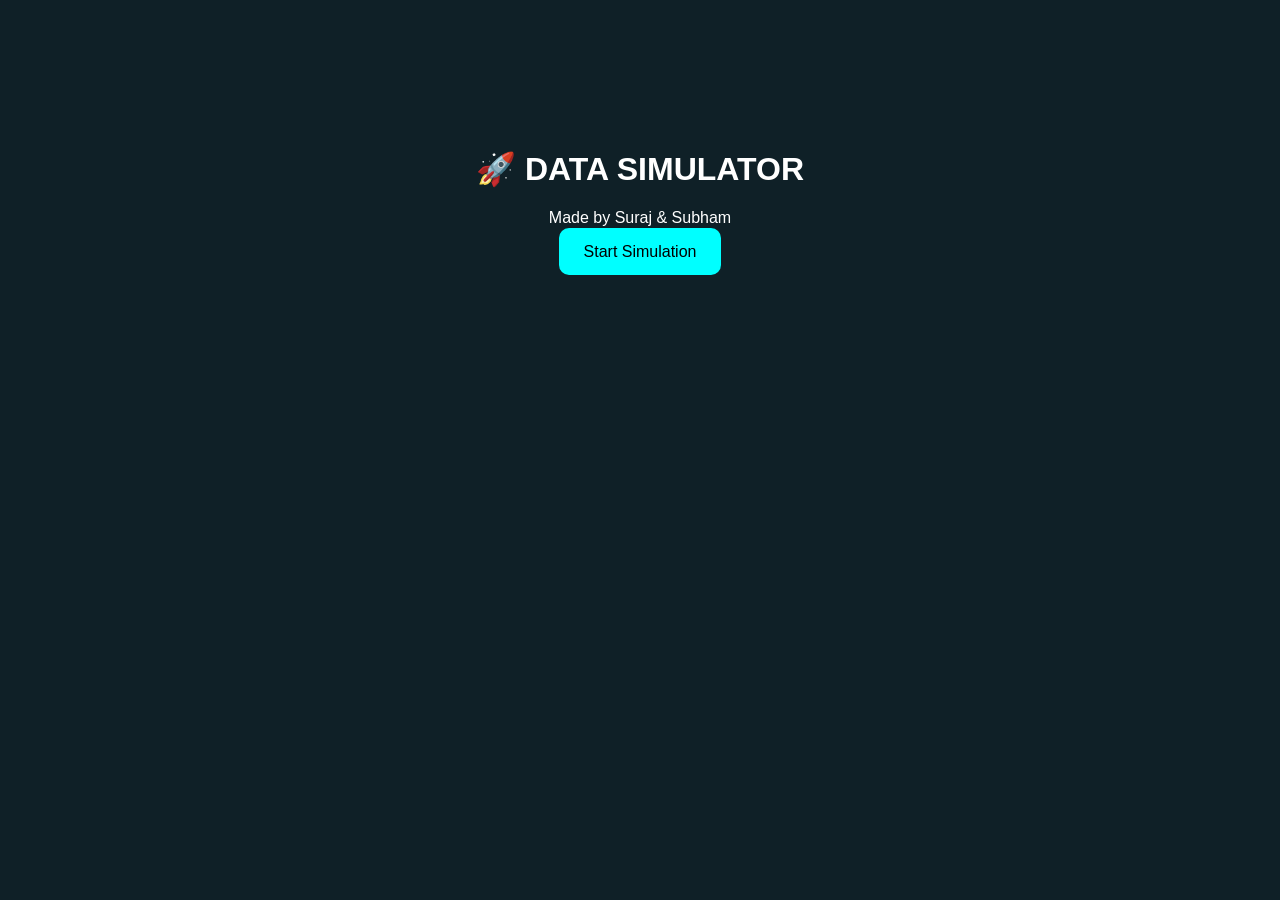
<file: index.html>
<!DOCTYPE html>
<html>
<head>
  <title>Data Simulator</title>
  <link rel="stylesheet" href="style.css">
</head>
<body class="home">

<div class="hero">
  <h1>🚀 DATA SIMULATOR</h1>
  <p>Made by Suraj & Subham</p>
  <a href="dashboard.html" class="btn">Start Simulation</a>
</div>

</body>
</html>
</file>
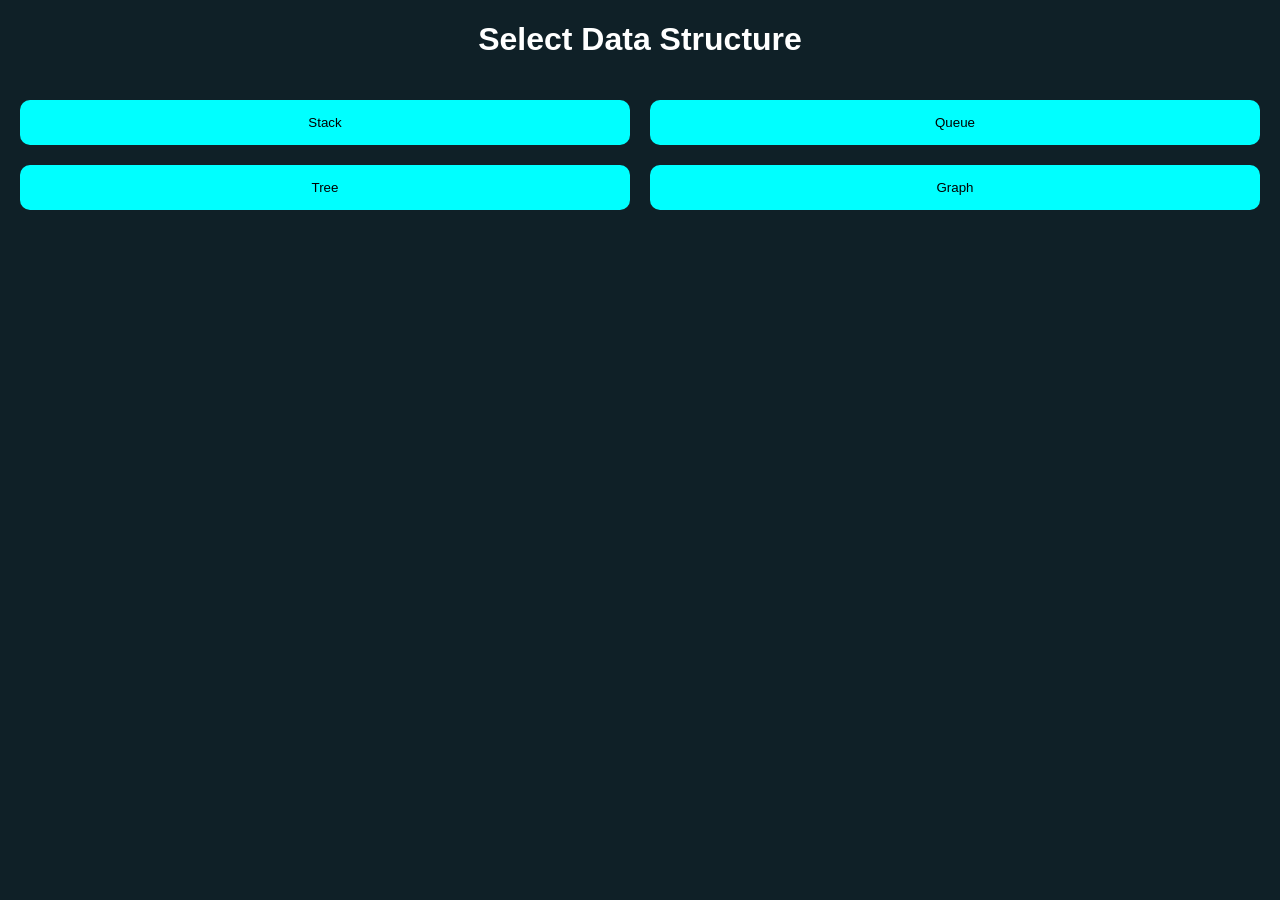
<file: dashboard.html>
<!DOCTYPE html>
<html>
<head>
  <title>Dashboard</title>
  <link rel="stylesheet" href="style.css">
</head>
<body>

<h1>Select Data Structure</h1>

<div class="grid">
  <button onclick="go('stack')">Stack</button>
  <button onclick="go('queue')">Queue</button>
  <button onclick="go('tree')">Tree</button>
  <button onclick="go('graph')">Graph</button>
</div>

<script>
function go(ds){
  localStorage.setItem('ds', ds);
  window.location = 'simulation.html';
}
</script>

</body>
</html>
</file>
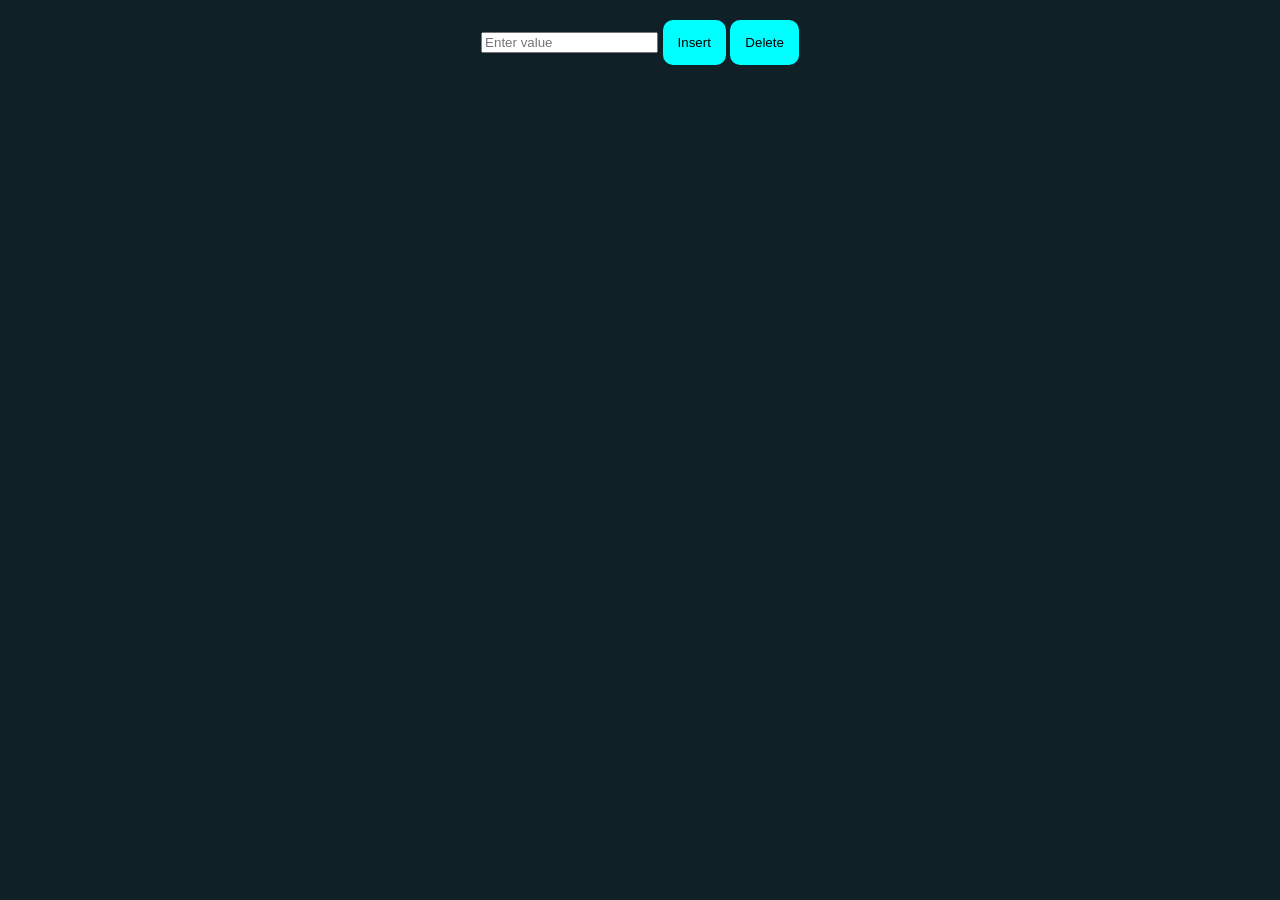
<file: simulation.html>
<!DOCTYPE html>
<html>
<head>
  <title>Simulation</title>
  <link rel="stylesheet" href="style.css">
</head>
<body>

<h2 id="title"></h2>

<div class="controls">
  <input id="val" placeholder="Enter value">
  <button onclick="insert()">Insert</button>
  <button onclick="removeItem()">Delete</button>
</div>

<div id="visual"></div>

<script src="script.js"></script>
</body>
</html>
</file>
<file: style.css>
body {
  margin: 0;
  font-family: Arial;
  background: #0f2027;
  color: white;
  text-align: center;
}

.hero {
  margin-top: 150px;
}

.btn {
  padding: 15px 25px;
  background: cyan;
  color: black;
  text-decoration: none;
  border-radius: 10px;
}

.grid {
  display: grid;
  grid-template-columns: repeat(2,1fr);
  gap: 20px;
  padding: 20px;
}

button {
  padding: 15px;
  background: cyan;
  border: none;
  border-radius: 10px;
  cursor: pointer;
}

/* STACK */
.stack {
  width: 100px;
  height: 300px;
  border: 4px solid cyan;
  border-radius: 50px;
  margin: auto;
  display: flex;
  flex-direction: column-reverse;
  padding: 10px;
}

.stack div {
  background: cyan;
  margin: 5px;
  padding: 10px;
}

/* QUEUE */
.queue {
  display: flex;
  justify-content: center;
  gap: 10px;
}

.queue div {
  width: 60px;
  height: 60px;
  background: orange;
  display: flex;
  align-items: center;
  justify-content: center;
}

/* TREE */
.tree-node {
  position: absolute;
  width: 50px;
  height: 50px;
  background: lime;
  border-radius: 50%;
  display: flex;
  align-items: center;
  justify-content: center;
}

.tree {
  position: relative;
  height: 300px;
}

/* GRAPH */
.graph {
  position: relative;
  width: 400px;
  height: 300px;
  margin: auto;
}

.node {
  width: 40px;
  height: 40px;
  background: cyan;
  border-radius: 50%;
  position: absolute;
  display: flex;
  align-items: center;
  justify-content: center;
}

svg {
  position: absolute;
}
</file>
